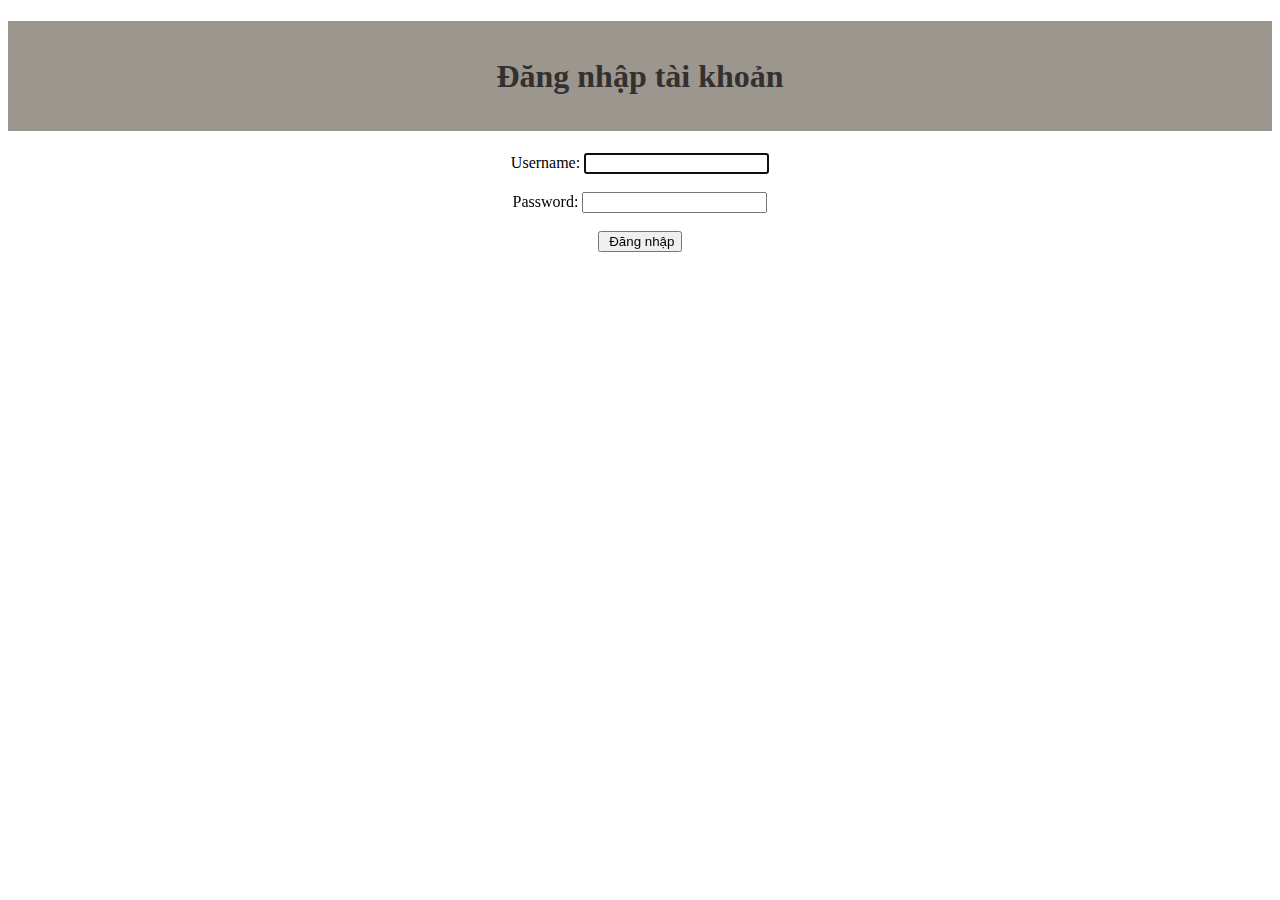
<file: login.html>
<!DOCTYPE html>
<html lang="en">
<head>
    <meta charset="UTF-8">
    <title>Title</title>
    <script src="jslogin.js"></script>
</head>

<style>
    #login1p {
        text-align: center;
    }
</style>
<body>
<h1 style="text-align: center;
background-color: #9b968e;
padding: 40px;
line-height:30px;
color:#343030
"> Đăng nhập tài khoản </h1>
<div id="login1p">
<label for="userName" >Username: </label><input  type="text" value="" id="userName" autofocus > <br>
<br>
<label for="passWord">Password: </label><input  type="password" value="" id="passWord" > <br>
    <br>
    <label for="btn-login"></label> <input type="button" id="btn-login" onclick="dangnhap()" value=" Đăng nhập"> <br>
    <p id="text"></p>

</div>
</body>
</html>
</file>
